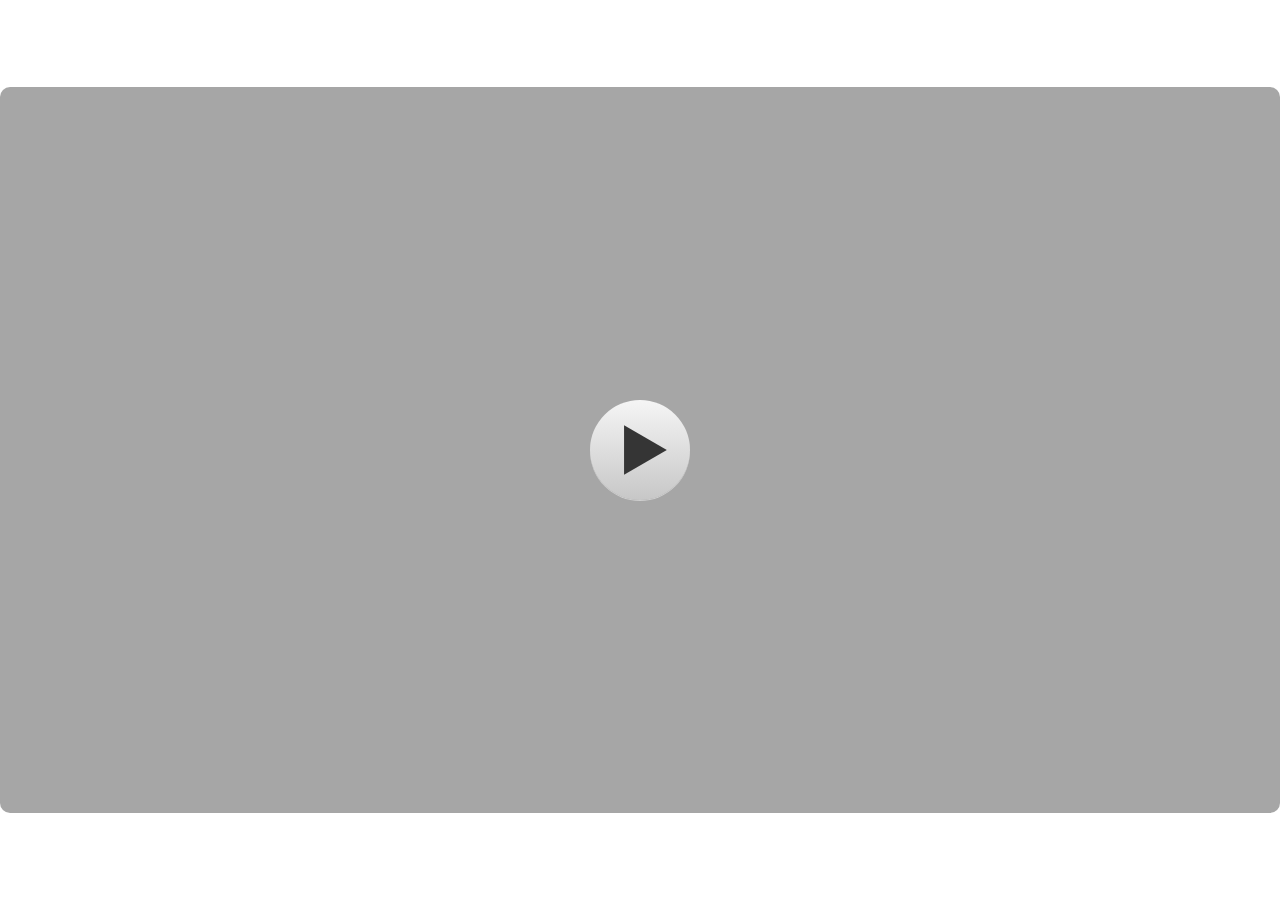
<file: index.html>
<!DOCTYPE html>
<html lang="en-US">
<head>
  <meta charset="utf-8">
  <!-- Created using Storyline 3 - http://www.articulate.com  -->
  <!-- version: 3.11.23355.0 -->
  <title>Media Pembelajaran Motor Listrik 1. </title>
  <meta http-equiv="x-ua-compatible" content="IE=edge" />
  <meta name="viewport" content="width=device-width, initial-scale=1.0, user-scalable=no, shrink-to-fit=no, minimal-ui" />
  <meta name="apple-mobile-web-app-capable" content="yes" />
  <style>
    html, body { height: 100%; padding: 0; margin: 0 }
    #app { height: 100%; width: 100%; }
  </style>
  
  <script>window.THREE = { };</script>
</head>
<body style="background: #FFFFFF" class="cs-HTML theme-classic">
  <!-- 360 -->
  <script>!function(e){function n(e,i){return e.test(i)}function i(e){var i=e||navigator.userAgent,o=i.split("[FBAN");if(void 0!==o[1]&&(i=o[0]),this.apple={phone:n(t,i),ipod:n(d,i),tablet:!n(t,i)&&n(s,i),device:n(t,i)||n(d,i)||n(s,i)},this.amazon={phone:n(h,i),tablet:!n(h,i)&&n(a,i),device:n(h,i)||n(a,i)},this.android={phone:n(h,i)||n(b,i),tablet:!n(h,i)&&!n(b,i)&&(n(a,i)||n(r,i)),device:n(h,i)||n(a,i)||n(b,i)||n(r,i)},this.windows={phone:n(l,i),tablet:n(p,i),device:n(l,i)||n(p,i)},this.other={blackberry:n(f,i),blackberry10:n(u,i),opera:n(c,i),firefox:n(A,i),chrome:n(w,i),device:n(f,i)||n(u,i)||n(c,i)||n(A,i)||n(w,i)},this.seven_inch=n(v,i),this.any=this.apple.device||this.android.device||this.windows.device||this.other.device||this.seven_inch,this.phone=this.apple.phone||this.android.phone||this.windows.phone,this.tablet=this.apple.tablet||this.android.tablet||this.windows.tablet,"undefined"==typeof window)return this}function o(){var e=new i;return e.Class=i,e}var t=/iPhone/i,d=/iPod/i,s=/iPad/i,b=/(?=.*\bAndroid\b)(?=.*\bMobile\b)/i,r=/Android/i,h=/(?=.*\bAndroid\b)(?=.*\bSD4930UR\b)/i,a=/(?=.*\bAndroid\b)(?=.*\b(?:KFOT|KFTT|KFJWI|KFJWA|KFSOWI|KFTHWI|KFTHWA|KFAPWI|KFAPWA|KFARWI|KFASWI|KFSAWI|KFSAWA)\b)/i,l=/IEMobile/i,p=/(?=.*\bWindows\b)(?=.*\bARM\b)/i,f=/BlackBerry/i,u=/BB10/i,c=/Opera Mini/i,w=/(CriOS|Chrome)(?=.*\bMobile\b)/i,A=/(?=.*\bFirefox\b)(?=.*\bMobile\b)/i,v=new RegExp("(?:Nexus 7|BNTV250|Kindle Fire|Silk|GT-P1000)","i");"undefined"!=typeof module&&module.exports&&"undefined"==typeof window?module.exports=i:"undefined"!=typeof module&&module.exports&&"undefined"!=typeof window?module.exports=o():"function"==typeof define&&define.amd?define("isMobile",[],e.isMobile=o()):e.isMobile=o()}(this);
    window.isMobile.apple.tablet = window.isMobile.apple.tablet ||
      (navigator.platform === 'MacIntel' && navigator.maxTouchPoints > 1);
    window.isMobile.apple.device = window.isMobile.apple.device || window.isMobile.apple.tablet;
    window.isMobile.tablet = window.isMobile.tablet || window.isMobile.apple.tablet;
    window.isMobile.any = window.isMobile.any || window.isMobile.apple.tablet;
  </script>

  <div id="focus-sink" aria-hidden="true" tabIndex="-1"></div>

  <div id="preso"></div>
  <script>
    window.DS = {};
    window.globals = {
      DATA_PATH_BASE: '',
      HAS_FRAME: true,
      HAS_SLIDE: true,

      lmsPresent: false,
      tinCanPresent: false,
      cmi5Present: false,
      aoSupport: false,
      scale: 'show all',
      captureRc: false,
      browserSize: 'fullscreen',
      bgColor: '#FFFFFF',
      features: '',
      themeName: 'classic',
      preloaderColor: '#FFFFFF',
      suppressAnalytics: false,
      productChannel: 'perpetual',
      publishSource: 'storyline',
      aid: '',
      cid: '3ea2fcbf-99d5-40dc-bf2c-faf31d1f032e',
      playerVersion: '3.11.23355.0',
      maxIosVideoElements: 5,

      
      parseParams: function(qs) {
        if (window.globals.parsedParams != null) {
          return window.globals.parsedParams;
        }
        qs = (qs || window.location.search.substr(1)).split('+').join(' ');
        var params = {},
            tokens,
            re = /[?&]?([^=]+)=([^&]*)/g;

        while (tokens = re.exec(qs)) {
          params[decodeURIComponent(tokens[1]).trim()] =
            decodeURIComponent(tokens[2]).trim();
        }
        window.globals.parsedParams = params;
        return params;
      }

    };

    (function() {

      var classTypes = [ 'desktop', 'mobile', 'phone', 'tablet' ];

      var addDeviceClasses = function(prefix, testObj) {
        var curr, i;
        for (i = 0; i < classTypes.length; i++) {
          curr = classTypes[i];
          if (testObj[curr]) {
            document.body.classList.add(prefix + curr);
          }
        }
      };

      var params = window.globals.parseParams(),
          isDevicePreview = params.devicepreview === '1',
          isPhoneOverride = params.deviceType === 'phone' || (isDevicePreview && params.phone == '1'),
          isTabletOverride = (params.deviceType === 'tablet' || isDevicePreview) && !isPhoneOverride,
          isMobileOverride = isPhoneOverride || isTabletOverride;

      var deviceView = {
        desktop: !window.isMobile.any && !isMobileOverride,
        mobile: window.isMobile.any || isMobileOverride,
        phone: isPhoneOverride || (window.isMobile.phone && !isTabletOverride),
        tablet: isTabletOverride || window.isMobile.tablet
      };

      window.globals.deviceView = deviceView;
      window.isMobile.desktop = !window.isMobile.any;
      window.isMobile.mobile = window.isMobile.any;

      addDeviceClasses('view-', deviceView);

    })();
  </script>
  
  <script src='story_content/user.js' type=text/javascript></script>
  <div class="slide-loader"></div>

  <script type="text/javascript">
    if (window.globals.deviceView.isMobile) { var doc = document, loader = doc.body.querySelector('.slide-loader'); [ 1, 2, 3 ].forEach(function(n) { var d = doc.createElement('div'); d.style.backgroundColor = window.globals.preloaderColor; d.classList.add('mobile-loader-dot'); d.classList.add('dot' + n); loader.appendChild(d); }); }
  </script>

  <div class="mobile-load-title-overlay" style="display: none">
    <div class="mobile-load-title">Media Pembelajaran Motor Listrik 1. </div>
  </div>

  <div class="mobile-chrome-warning"></div>

  <script>
    
    if (window.autoSpider && window.vInterfaceObject) {
      document.querySelector('.mobile-load-title-overlay').style.display = 'none';
    }
  </script>

  

  <link rel="stylesheet" href="html5/data/css/output.min.css" data-noprefix />
</body>
<script src="html5/lib/scripts/ds-bootstrap.min.js"></script>
</html>
</file>
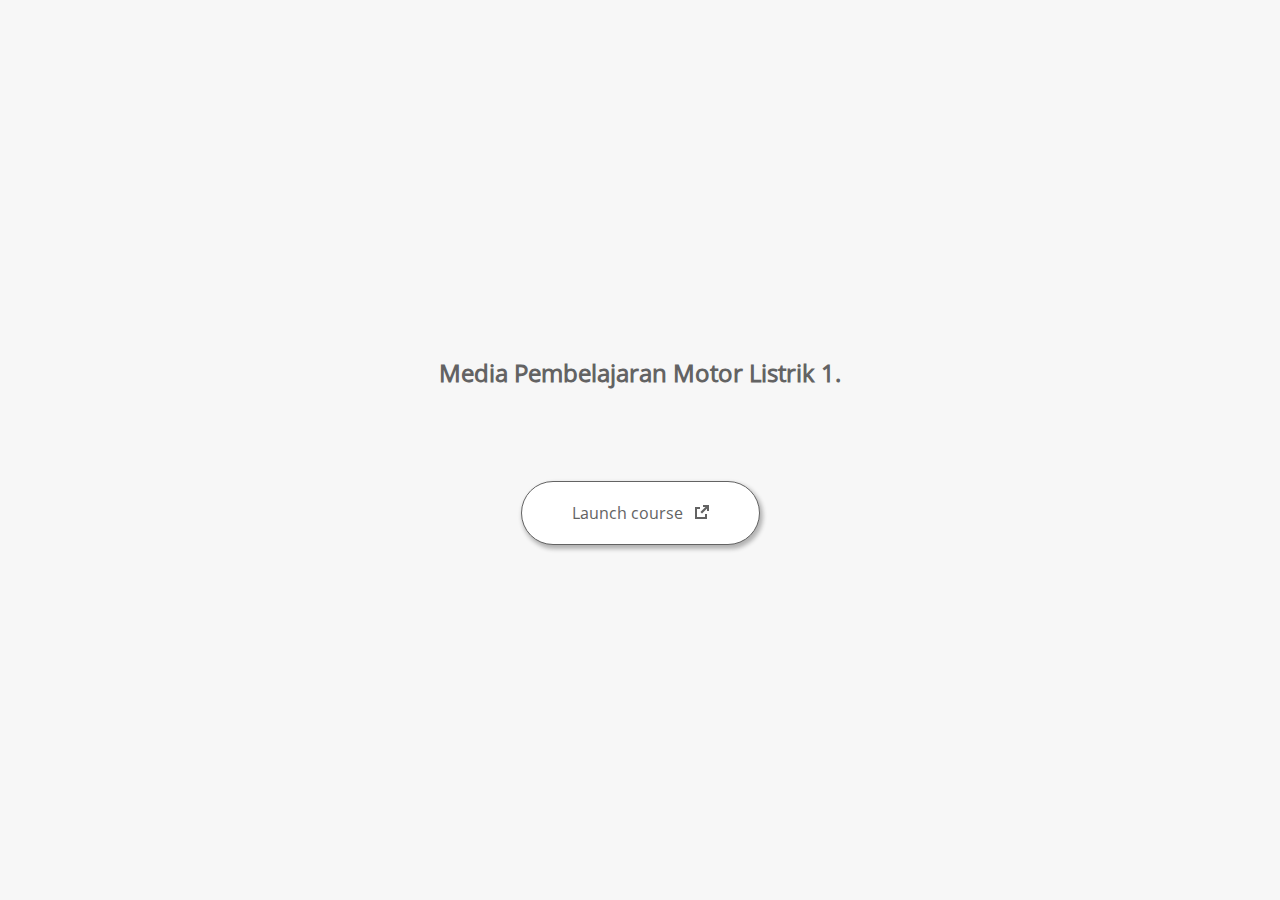
<file: launcher.html>
<html lang="en-US">
	<head>
		<!-- Created using Storyline 3 - http://www.articulate.com  --> 
		<!-- version: 3.11.23355.0 --> 

		<title>Media Pembelajaran Motor Listrik 1. </title>
    <style>
      @font-face {
        font-family: "Open Sans Full";
        font-style: normal;
        font-weight: 400;
        src: local("Open Sans"),
             local("OpenSans"),
             url(html5/lib/stylesheets/mobile-fonts/open-sans-regular.woff) format("woff")
      }
      body {
        background-color: #F7F7F7;
      }
      h1 {
        color: #636363;
        font-family: "Open Sans Full", Helvetica, sans-serif;
        font-size: 150%;
        margin-bottom: 92px;
        padding-bottom: 0;
      }

      button {
        background-color: #FFF;
        border: 1px solid #636363;
        border-radius: 80px;
        box-shadow: 2px 3px 4px 1px rgba(39, 39, 39, 0.33);
        color: #636363;
        font-family: "Open Sans Full", Helvetica, sans-serif;
        font-size: 100%;
        padding: 20px 50px;
      }
      img {
        height: 15px;
        width: 15px;
        margin-left: 8px;
      }
    </style>
		<script>
			
			/******************************************************************************/
			//
			// NOTE TO DEVELOPERS:
			// The following code should be integrated with your web page in order to open
			// the presentation in a new window.  To launch the presentation immediately, 
			// simply copy the code below into your web page.  To launch the presentation
			// when a button or link is clicked, call LaunchPresentation when the onClick
			// event is triggered.
			//
			/******************************************************************************/		
		
		
			var Safari =  (navigator.appVersion.indexOf("Safari") >= 0);
			
			var g_bChromeless = false;
			var g_bResizeable = false;
			var g_nContentWidth = 1940;
			var g_nContentHeight = 1100;
			var g_strStartPage = "story.html" + document.location.search;
			var g_strBrowserSize = "fullscreen";
		
			function LaunchContent()
			{
				var nWidth = screen.availWidth;
				var nHeight = screen.availHeight;

				if (nWidth > g_nContentWidth && nHeight > g_nContentHeight && g_strBrowserSize != "fullscreen")
				{
					nWidth = g_nContentWidth;
					nHeight = g_nContentHeight;
					
					if (!Safari && !g_bChromeless)
					{
						nWidth += 17;
					}
				}

				// Build the options string
				var strOptions = "width=" + nWidth +",height=" + nHeight;
				if (g_bResizeable)
				{
					strOptions += ",resizable=yes"
				}
				else
				{
					strOptions += ",resizable=no"
				}

				if (g_bChromeless)
				{
					strOptions += ", status=0, toolbar=0, location=0, menubar=0, scrollbars=0";
				}
				else
				{
					strOptions += ", status=1, toolbar=1, location=1, menubar=1, scrollbars=1";
				}

				// Launch the URL
				if (Safari)
				{
					var oWnd = window.open("", "_blank", strOptions);
					oWnd.location = g_strStartPage;
				}
				else
				{
					window.open(g_strStartPage , "_blank", strOptions);
				}
			}

			
			
		</script>
		
	</head>
	
	<body onload="setTimeout('LaunchContent()', 100);">
		<center>
			<table width="100%" height="100%" border="0" cellpadding="0" cellspacing="0">
				<tr>
					<td>
						<center>
              <h1 tabIndex="-1">Media Pembelajaran Motor Listrik 1. </h1>
							<button onclick="LaunchContent()" aria-label="Launch course: opens in new window">Launch course <img src="story_content/external_window.png" style="border-style: none; height: 14px; width: 14px;" tabIndex="-1" aria-hidden="true"/></button>
						</center>
					</td>
				</tr>
			</table>
		</center>
	</body>
</html>
</file>
<file: html5/data/css/output.min.css>
@font-face {
  font-family: 'Open SansBold CharsBold7186B207';
  src: url('[data-uri]');
  font-style: normal;
  font-weight: normal;
}
@font-face {
  font-family: 'Open Sans Charset1_ 6UJ52EBC159';
  src: url('[data-uri]');
  font-style: normal;
  font-weight: normal;
}
@font-face {
  font-family: 'Open SansBoldItalItalicF0BB4AB2';
  src: url('[data-uri]');
  font-style: normal;
  font-weight: normal;
}
@font-face {
  font-family: 'Open SansItalic CItalicDC91BA71';
  src: url('[data-uri]');
  font-style: normal;
  font-weight: normal;
}
@font-face {
  font-family: 'Wingdings Charset1_ 6dj7E64D810';
  src: url('[data-uri]');
  font-style: normal;
  font-weight: normal;
}
@font-face {
  font-family: 'Arial Charset1_ 60bt1GwFA061D56';
  src: url('[data-uri]');
  font-style: normal;
  font-weight: normal;
}
@font-face {
  font-family: 'Open SansBold CharsBoldE47A47C6';
  src: url('[data-uri]');
  font-style: normal;
  font-weight: normal;
}
@font-face {
  font-family: 'Open Sans Charset0_v9TY33EDE6F2';
  src: url('[data-uri]');
  font-style: normal;
  font-weight: normal;
}
.cs-npnxnanbnsnfns00000000001 .cs-infopanel  {
  box-shadow: 0 1px 0 rgba(184, 184, 184, 1);
  background: rgba(255, 255, 255, 1);
}
.cs-npnxnanbnsnfns00000000001 .cs-infopanel .cs-link {
  color: rgba(124, 34, 128, 1);
}
.cs-npnxnanbnsnfns00000000001 .cs-infopanel .cs-link:hover {
  color: rgba(0, 0, 238, 1);
}
.cs-npnxnanbnsnfns00000000001 .cs-infopanel .cs-name {
  color: rgba(68, 68, 68, 1);
}
.cs-npnxnanbnsnfns00000000001 .cs-infopanel .cs-title {
  color: rgba(153, 153, 153, 1);
}
.cs-npnxnanbnsnfns00000000001 .cs-infopanelpopup  {
  box-shadow: 0 1px 0 rgba(184, 184, 184, 1);
  background: linear-gradient(180deg, rgba(233, 233, 233, 1) 0%, rgba(207, 207, 207, 1) 100%);
}
.cs-npnxnanbnsnfns00000000001 .cs-infopanelpopup .cs-link {
  color: rgba(124, 34, 128, 1);
}
.cs-npnxnanbnsnfns00000000001 .cs-infopanelpopup .cs-link:hover {
  color: rgba(0, 0, 238, 1);
}
.cs-npnxnanbnsnfns00000000001 .cs-infopanelpopup .cs-name {
  color: rgba(68, 68, 68, 1);
}
.cs-npnxnanbnsnfns00000000001 .cs-infopanelpopup .cs-bio {
  color: rgba(153, 153, 153, 1);
}
.cs-npnxnanbnsnfns00000000001 .cs-timer  {
  color: rgba(85, 85, 85, 1);
}
.cs-npnxnanbnsnfns00000000001 .cs-duration stop:first-child {
  stop-color: rgba(0, 215, 255, 1);
}
.cs-npnxnanbnsnfns00000000001 .cs-duration stop:last-child {
  stop-color: rgba(0, 171, 255, 1);
}
.cs-npnxnanbnsnfns00000000001 .cs-elapsed stop:first-child {
  stop-color: rgba(254, 227, 71, 1);
}
.cs-npnxnanbnsnfns00000000001 .cs-elapsed stop:last-child {
  stop-color: rgba(252, 204, 42, 1);
}
.cs-npnxnanbnsnfns00000000001 .cs-timer .cs-pie .cs-innerstroke {
  stroke: rgba(199, 199, 199, 1);
}
.cs-npnxnanbnsnfns00000000001 .cs-timer .cs-pie .cs-innerborder {
  stroke: rgba(255, 255, 255, 1);
}
.cs-npnxnanbnsnfns00000000001 .cs-window  {
  box-shadow: 0 8px 5px rgba(0, 0, 0, 0.2);
  border-color: rgba(234, 234, 234, 1);
  background: rgba(243, 243, 243, 1);
  color: rgba(85, 85, 85, 1);
}
.cs-npnxnanbnsnfns00000000001 .cs-window .cs-diva {
  border-color: rgba(247, 247, 247, 1);
}
.cs-npnxnanbnsnfns00000000001 .cs-window .cs-divb {
  border-color: rgba(211, 211, 211, 1);
}
.cs-npnxnanbnsnfns00000000001 .cs-editor .cs-editor-slide {
  color: rgba(85, 85, 85, 1);
}
.cs-npnxnanbnsnfns00000000001 .cs-editor .cs-editor-html {
  color: rgba(68, 68, 68, 1);
}
.cs-npnxnanbnsnfns00000000001 .cs-editor .cs-editor-button {
  text-shadow: 0 1px 0 rgba(240, 240, 240, 1);
  color: rgba(53, 53, 53, 1);
  border-color: rgba(177, 177, 177, 1);
  background: linear-gradient(180deg, rgba(245, 245, 245, 1) 0%, rgba(199, 199, 199, 1) 100%);
}
.cs-npnxnanbnsnfns00000000001 .cs-editor .cs-editor-button:hover {
  background: linear-gradient(180deg, rgba(242, 242, 242, 1) 0%, rgba(175, 175, 175, 1) 100%);
}
.cs-npnxnanbnsnfns00000000001 .cs-editor .cs-editor-button:active {
  background: linear-gradient(180deg, rgba(199, 199, 199, 1) 0%, rgba(244, 244, 244, 1) 100%);
}
.cs-npnxnanbnsnfns00000000001 .cs-listitem  {
  color: rgba(53, 53, 53, 1);
  border-color: rgba(223, 223, 223, 1);
}
.cs-npnxnanbnsnfns00000000001 .cs-listitem.cs-viewed {
  color: rgba(144, 144, 144, 1);
}
.cs-npnxnanbnsnfns00000000001 .cs-listitem.cs-selected {
  color: rgba(53, 53, 53, 1);
  background: rgba(192, 226, 241, 1);
}
.cs-npnxnanbnsnfns00000000001 .cs-listitem.cs-selected:hover {
  background: rgba(192, 226, 241, 1);
}
.cs-npnxnanbnsnfns00000000001 .cs-listitem.cs-selected.hover {
  background: rgba(192, 226, 241, 1);
}
.cs-npnxnanbnsnfns00000000001 .cs-listitem.cs-selected:focus {
  background: rgba(192, 226, 241, 1);
}
.cs-npnxnanbnsnfns00000000001 .cs-listitem .cs-icon-carrot {
  fill: rgba(53, 53, 53, 1);
}
.cs-npnxnanbnsnfns00000000001 .cs-listitem .cs-icon-carrot .cs-shadow {
  fill: rgba(255, 255, 255, 1);
}
.cs-npnxnanbnsnfns00000000001 .cs-listitem:hover {
  background: rgba(230, 230, 230, 1);
}
.cs-npnxnanbnsnfns00000000001 .cs-listitem.hover {
  background: rgba(230, 230, 230, 1);
}
.cs-npnxnanbnsnfns00000000001 .cs-listitem:focus {
  background: rgba(230, 230, 230, 1);
}
.cs-npnxnanbnsnfns00000000001 .cs-glossary  {
  color: rgba(53, 53, 53, 1);
}
.cs-npnxnanbnsnfns00000000001 .cs-glossary .cs-scrolling-panel {
  background: rgba(231, 231, 231, 1);
}
.cs-npnxnanbnsnfns00000000001 .cs-glossary .cs-term.cs-selected .cs-choice-list-trigger {
  color: rgba(53, 53, 53, 1);
  background: rgba(192, 226, 241, 1);
}
.cs-npnxnanbnsnfns00000000001 .cs-glossary .cs-term.cs-selected .cs-choice-list-trigger:focus {
  color: rgba(53, 53, 53, 1);
  background: rgba(192, 226, 241, 1);
}
.cs-npnxnanbnsnfns00000000001 .cs-glossary .cs-term:hover .cs-choice-list-trigger {
  background: rgba(230, 230, 230, 1);
}
.cs-npnxnanbnsnfns00000000001 .cs-glossary .cs-term.hover .cs-choice-list-trigger {
  background: rgba(230, 230, 230, 1);
}
.cs-npnxnanbnsnfns00000000001 .cs-glossary .cs-term .cs-choice-list-trigger:focus {
  background: rgba(230, 230, 230, 1);
}
.cs-npnxnanbnsnfns00000000001 .cs-glossary .cs-diva {
  border-color: rgba(226, 226, 226, 1);
}
.cs-npnxnanbnsnfns00000000001 .cs-glossary .cs-divb {
  border-color: rgba(226, 226, 226, 1);
}
.cs-npnxnanbnsnfns00000000001 .cs-glossary .cs-divc {
  border-color: rgba(250, 250, 250, 1);
}
.cs-npnxnanbnsnfns00000000001 .cs-glossary .cs-heading {
  color: rgba(68, 68, 68, 1);
}
.cs-npnxnanbnsnfns00000000001 .cs-resource .cs-separator {
  border-color: rgba(224, 224, 224, 1);
}
.cs-npnxnanbnsnfns00000000001 .cs-outline  {
  color: rgba(68, 68, 68, 1);
}
.cs-npnxnanbnsnfns00000000001 .cs-outline .cs-diva {
  border-color: rgba(198, 198, 198, 1);
}
.cs-npnxnanbnsnfns00000000001 .cs-outline .cs-divb {
  border-color: rgba(249, 249, 249, 1);
}
.cs-npnxnanbnsnfns00000000001 .cs-outline .cs-divc {
  border-color: rgba(225, 225, 225, 1);
}
.cs-npnxnanbnsnfns00000000001 .cs-outline .cs-search-filter:hover {
  color: rgba(0, 0, 238, 1);
}
.cs-npnxnanbnsnfns00000000001 .cs-outline .cs-search-filter.hover {
  color: rgba(0, 0, 238, 1);
}
.cs-npnxnanbnsnfns00000000001 .cs-transcript  {
  color: rgba(68, 68, 68, 1);
}
.cs-npnxnanbnsnfns00000000001 .cs-transcript .cs-div {
  border-color: rgba(225, 225, 225, 1);
}
.cs-npnxnanbnsnfns00000000001 .cs-tabs:not(.topmenu-item) {
  color: rgba(85, 85, 85, 1);
}
.cs-npnxnanbnsnfns00000000001 .cs-tabs .cs-inner-button:not(.topmenu-item) {
  text-shadow: 0 1px 0 rgba(240, 240, 240, 1);
}
.cs-npnxnanbnsnfns00000000001 .cs-tabs:hover:not(.topmenu-item) {
  color: rgba(51, 51, 51, 1);
}
.cs-npnxnanbnsnfns00000000001 .cs-tabs.cs-selected {
  background: rgba(243, 243, 243, 1);
  color: rgba(51, 51, 51, 1);
}
.cs-npnxnanbnsnfns00000000001 .cs-seekcontrol  {
  background: linear-gradient(180deg, rgba(245, 245, 245, 1) 0%, rgba(199, 199, 199, 1) 100%);
  border-color: rgba(177, 177, 177, 1);
}
.cs-npnxnanbnsnfns00000000001 .cs-seekcontrol .cs-button:hover .cs-icon {
  fill: rgba(85, 85, 85, 1);
}
.cs-npnxnanbnsnfns00000000001 .cs-seekcontrol .cs-button.hover .cs-icon {
  fill: rgba(85, 85, 85, 1);
}
.cs-npnxnanbnsnfns00000000001 .cs-seekcontrol .cs-button .cs-icon-shadow {
  fill: rgba(240, 240, 240, 1);
}
.cs-npnxnanbnsnfns00000000001 .cs-seekcontrol .cs-button .cs-icon {
  fill: rgba(45, 45, 45, 1);
}
.cs-npnxnanbnsnfns00000000001 .cs-seekcontrol .cs-seek .cs-fill {
  background: rgba(255, 255, 255, 1);
}
.cs-npnxnanbnsnfns00000000001 .cs-seekcontrol .cs-seek {
  background: rgba(231, 231, 231, 1);
  border-color: rgba(184, 184, 184, 1);
}
.cs-npnxnanbnsnfns00000000001 .cs-searchinput .cs-input {
  color: rgba(138, 138, 138, 1);
  border-color: rgba(173, 173, 173, 1);
  background: rgba(223, 223, 223, 1);
}
.cs-npnxnanbnsnfns00000000001 .cs-searchinput .cs-input:focus {
  color: rgba(51, 51, 51, 1);
  background: rgba(250, 250, 250, 1);
}
.cs-npnxnanbnsnfns00000000001 .cs-searchinput .cs-input:hover {
  box-shadow: inset 0 0 1px 0 rgba(107, 248, 255, 1);
}
.cs-npnxnanbnsnfns00000000001 .cs-searchinput .cs-input.hover {
  box-shadow: inset 0 0 1px 0 rgba(107, 248, 255, 1);
}
.cs-npnxnanbnsnfns00000000001 .cs-searchinput .cs-button .cs-icon {
  fill: rgba(138, 138, 138, 1);
}
.cs-npnxnanbnsnfns00000000001 .cs-searchinput .cs-button:hover {
  fill: linear-gradient(180deg, rgba(245, 245, 245, 1) 0%, rgba(199, 199, 199, 1) 100%);
}
.cs-npnxnanbnsnfns00000000001 .cs-searchinput .cs-button.hover {
  fill: linear-gradient(180deg, rgba(245, 245, 245, 1) 0%, rgba(199, 199, 199, 1) 100%);
}
.cs-npnxnanbnsnfns00000000001 .cs-menu  {
  box-shadow: 0 1px 0 rgba(184, 184, 184, 1);
  background: rgba(243, 243, 243, 1);
}
.cs-npnxnanbnsnfns00000000001 .cs-topmenu-item.active .cs-tab {
  background: rgba(243, 243, 243, 1);
}
.cs-npnxnanbnsnfns00000000001 .cs-logo  {
  box-shadow: 0 1px 0 rgba(184, 184, 184, 1);
  background: rgba(255, 255, 255, 1);
}
.cs-npnxnanbnsnfns00000000001 .cs-checkbox  {
  color: rgba(68, 68, 68, 1);
}
.cs-npnxnanbnsnfns00000000001 .cs-checkbox:hover {
  border-color: rgba(107, 248, 255, 1);
}
.cs-npnxnanbnsnfns00000000001 .cs-checkbox.hover {
  border-color: rgba(107, 248, 255, 1);
}
.cs-npnxnanbnsnfns00000000001 .cs-checkbox .cs-box {
  color: rgba(255, 255, 255, 1);
  border-color: rgba(184, 184, 184, 1);
}
.cs-npnxnanbnsnfns00000000001 .cs-checkbox .cs-box:checked::after {
  color: rgba(51, 204, 0, 1);
}
.cs-npnxnanbnsnfns00000000001 .cs-button  {
  text-shadow: 0 1px 0 rgba(240, 240, 240, 1);
  color: rgba(53, 53, 53, 1);
  border-color: rgba(177, 177, 177, 1);
  background: linear-gradient(180deg, rgba(245, 245, 245, 1) 0%, rgba(199, 199, 199, 1) 100%);
  box-shadow: 0 1px 0 rgba(207, 207, 207, 1);
}
.cs-npnxnanbnsnfns00000000001 .cs-button .cs-icon {
  fill: rgba(53, 53, 53, 1);
}
.cs-npnxnanbnsnfns00000000001 .cs-button .cs-icon-shadow {
  fill: rgba(240, 240, 240, 1);
}
.cs-npnxnanbnsnfns00000000001 .cs-button:hover {
  background: linear-gradient(180deg, rgba(242, 242, 242, 1) 0%, rgba(175, 175, 175, 1) 100%);
}
.cs-npnxnanbnsnfns00000000001 .cs-button.hover {
  background: linear-gradient(180deg, rgba(242, 242, 242, 1) 0%, rgba(175, 175, 175, 1) 100%);
}
.cs-npnxnanbnsnfns00000000001 .cs-button:active {
  background: linear-gradient(180deg, rgba(199, 199, 199, 1) 0%, rgba(244, 244, 244, 1) 100%);
}
.cs-npnxnanbnsnfns00000000001 .cs-button.cs-disabled:hover {
  background: linear-gradient(180deg, rgba(245, 245, 245, 1) 0%, rgba(199, 199, 199, 1) 100%);
}
.cs-npnxnanbnsnfns00000000001 .cs-button.cs-disabled.hover {
  background: linear-gradient(180deg, rgba(245, 245, 245, 1) 0%, rgba(199, 199, 199, 1) 100%);
}
.cs-npnxnanbnsnfns00000000001 .cs-button.cs-disabled:active {
  background: linear-gradient(180deg, rgba(245, 245, 245, 1) 0%, rgba(199, 199, 199, 1) 100%);
}
.cs-npnxnanbnsnfns00000000001 .cs-button.cs-volume:hover {
  background: linear-gradient(180deg, rgba(245, 245, 245, 1) 0%, rgba(199, 199, 199, 1) 100%);
}
.cs-npnxnanbnsnfns00000000001 .cs-button.cs-volume.hover {
  background: linear-gradient(180deg, rgba(245, 245, 245, 1) 0%, rgba(199, 199, 199, 1) 100%);
}
.cs-npnxnanbnsnfns00000000001 .cs-button.cs-volume:active {
  background: linear-gradient(180deg, rgba(245, 245, 245, 1) 0%, rgba(199, 199, 199, 1) 100%);
}
.cs-npnxnanbnsnfns00000000001.cs-base  {
  color: rgba(85, 85, 85, 0);
  border-color: rgba(233, 233, 233, 0);
  background: linear-gradient(180deg, rgba(233, 233, 233, 0) 0%, rgba(207, 207, 207, 0) 100%);
}
.cs-npnxnanbnsnfns00000000001.cs-base .cs-separator .cs-diva {
  background: rgba(211, 211, 211, 0);
}
.cs-npnxnanbnsnfns00000000001.cs-base .cs-separator .cs-divb {
  background: rgba(247, 247, 247, 0);
}
.cs-npnxnanbnsnfns00000000001.cs-base .cs-topmenu-item.active .cs-tab {
  border-color: rgba(211, 211, 211, 0);
}
.cs-npnxnanbnsnfns00000000001.cs-base .cs-topmenu-item.active .cs-panel {
  border-color: rgba(211, 211, 211, 0);
}
.cs-npnxnanbnsnfns00000000001.cs-base .cs-left {
  background: linear-gradient(180deg, rgba(219, 219, 219, 0) 0%, rgba(195, 195, 195, 0) 100%);
}
.cs-npnxnanbnsnfns00000000001.cs-base .cs-area-primary .cs-slide-container {
  background: linear-gradient(180deg, rgba(233, 233, 233, 0) 0%, rgba(207, 207, 207, 0) 100%);
}
.cs-npnxnanbnsnfns00000000001 .cs-volume::-moz-range-thumb {
  border-color: rgba(165, 165, 165, 1);
  box-shadow: inset 0 0 1px 0 rgba(212, 212, 212, 1);
  background: rgba(200, 200, 200, 1);
}
.cs-npnxnanbnsnfns00000000001 .cs-volume::-ms-thumb {
  border-color: rgba(165, 165, 165, 1);
  box-shadow: inset 0 0 1px 0 rgba(212, 212, 212, 1);
  background: rgba(200, 200, 200, 1);
}
.cs-npnxnanbnsnfns00000000001 .cs-volume::-webkit-slider-thumb {
  border-color: rgba(165, 165, 165, 1);
  box-shadow: inset 0 0 1px 0 rgba(212, 212, 212, 1);
  background: rgba(200, 200, 200, 1);
}
.cs-npnxnanbnsnfns00000000001 .cs-volume::-moz-range-track {
  border-color: rgba(242, 242, 242, 1);
  background: linear-gradient(180deg, rgba(188, 188, 188, 1) 0%, rgba(188, 188, 188, 1) 50.196%, rgba(195, 195, 195, 1) 100%);
}
.cs-npnxnanbnsnfns00000000001 .cs-volume::-ms-track {
  border-color: rgba(242, 242, 242, 1);
  background: linear-gradient(180deg, rgba(188, 188, 188, 1) 0%, rgba(188, 188, 188, 1) 50.196%, rgba(195, 195, 195, 1) 100%);
}
.cs-npnxnanbnsnfns00000000001 .cs-volume::-webkit-slider-runnable-track {
  border-color: rgba(242, 242, 242, 1);
  background: linear-gradient(180deg, rgba(188, 188, 188, 1) 0%, rgba(188, 188, 188, 1) 50.196%, rgba(195, 195, 195, 1) 100%);
}
body.show-focus .tab-focus-box {
  border-color: rgba(255, 255, 0, 0);
}
.skipnav {
  border-color: rgba(255, 255, 0, 0);
}
.fn-npnxnanbsnfns00000000001 {
  font-family: 'Open SansD6FFC9F9';
  -webkit-font-variant-ligatures: no-common-ligatures;
  font-variant-ligatures: no-common-ligatures;
}
.fn-pxabnsnfns00000000001 {
  font-family: 'Open SansD6FFC9F9';
  -webkit-font-variant-ligatures: no-common-ligatures;
  font-variant-ligatures: no-common-ligatures;
}
.fn-npxnabnsnfns00000000001 {
  font-family: 'Open SansD6FFC9F9';
  -webkit-font-variant-ligatures: no-common-ligatures;
  font-variant-ligatures: no-common-ligatures;
}
.fn-npnxnanbnsnfns00000000001 {
  font-family: 'Open SansD6FFC9F9';
  -webkit-font-variant-ligatures: no-common-ligatures;
  font-variant-ligatures: no-common-ligatures;
}
.fn-pxabnsnfns00000000000 {
  font-family: 'Open SansD6FFC9F9';
  -webkit-font-variant-ligatures: no-common-ligatures;
  font-variant-ligatures: no-common-ligatures;
}
@font-face {
  font-family: 'Open SansD6FFC9F9';
  src: url('[data-uri]');
  font-style: normal;
  font-weight: bold;
}
@font-face {
  font-family: 'Open SansD6FFC9F9';
  src: url('[data-uri]');
  font-style: normal;
  font-weight: normal;
}
.cs-InvalidPromptSlide .cs-5ZFxXmqJihz-InvalidPromptSlide-btn0 {
  color: rgba(53, 53, 53, 1);
  border-color: rgba(177, 177, 177, 1);
  background: linear-gradient(180deg, rgba(245, 245, 245, 1) 0%, rgba(199, 199, 199, 1) 100%);
  text-shadow: 0 1px 0 rgba(240, 240, 240, 1);
}
.cs-InvalidPromptSlide .cs-5ZFxXmqJihz-InvalidPromptSlide-btn0 .cs-html {
  color: rgba(68, 68, 68, 1);
}
.cs-InvalidPromptSlide .cs-5ZFxXmqJihz-InvalidPromptSlide-btn0 .cs-slide {
  border-color: rgba(85, 85, 85, 1);
}
.cs-InvalidPromptSlide .cs-5ZFxXmqJihz-InvalidPromptSlide-btn0:hover {
  background: linear-gradient(180deg, rgba(242, 242, 242, 1) 0%, rgba(175, 175, 175, 1) 100%);
}
.cs-InvalidPromptSlide .cs-5ZFxXmqJihz-InvalidPromptSlide-btn0:active {
  background: linear-gradient(180deg, rgba(199, 199, 199, 1) 0%, rgba(244, 244, 244, 1) 100%);
}
.cs-PrintPromptSlide .cs-5ZFxXmqJihz-PrintPromptSlide-btn0 {
  color: rgba(53, 53, 53, 1);
  border-color: rgba(177, 177, 177, 1);
  background: linear-gradient(180deg, rgba(245, 245, 245, 1) 0%, rgba(199, 199, 199, 1) 100%);
  text-shadow: 0 1px 0 rgba(240, 240, 240, 1);
}
.cs-PrintPromptSlide .cs-5ZFxXmqJihz-PrintPromptSlide-btn0 .cs-html {
  color: rgba(68, 68, 68, 1);
}
.cs-PrintPromptSlide .cs-5ZFxXmqJihz-PrintPromptSlide-btn0 .cs-slide {
  border-color: rgba(85, 85, 85, 1);
}
.cs-PrintPromptSlide .cs-5ZFxXmqJihz-PrintPromptSlide-btn0:hover {
  background: linear-gradient(180deg, rgba(242, 242, 242, 1) 0%, rgba(175, 175, 175, 1) 100%);
}
.cs-PrintPromptSlide .cs-5ZFxXmqJihz-PrintPromptSlide-btn0:active {
  background: linear-gradient(180deg, rgba(199, 199, 199, 1) 0%, rgba(244, 244, 244, 1) 100%);
}
.cs-ScrollPromptSlide .cs-5ZFxXmqJihz-ScrollPromptSlide-btn0 {
  color: rgba(53, 53, 53, 1);
  border-color: rgba(177, 177, 177, 1);
  background: linear-gradient(180deg, rgba(245, 245, 245, 1) 0%, rgba(199, 199, 199, 1) 100%);
  text-shadow: 0 1px 0 rgba(240, 240, 240, 1);
}
.cs-ScrollPromptSlide .cs-5ZFxXmqJihz-ScrollPromptSlide-btn0 .cs-html {
  color: rgba(68, 68, 68, 1);
}
.cs-ScrollPromptSlide .cs-5ZFxXmqJihz-ScrollPromptSlide-btn0 .cs-slide {
  border-color: rgba(85, 85, 85, 1);
}
.cs-ScrollPromptSlide .cs-5ZFxXmqJihz-ScrollPromptSlide-btn0:hover {
  background: linear-gradient(180deg, rgba(242, 242, 242, 1) 0%, rgba(175, 175, 175, 1) 100%);
}
.cs-ScrollPromptSlide .cs-5ZFxXmqJihz-ScrollPromptSlide-btn0:active {
  background: linear-gradient(180deg, rgba(199, 199, 199, 1) 0%, rgba(244, 244, 244, 1) 100%);
}
.cs-ResumePromptSlide .cs-5ZFxXmqJihz-ResumePromptSlide-btn0 {
  color: rgba(53, 53, 53, 1);
  border-color: rgba(177, 177, 177, 1);
  background: linear-gradient(180deg, rgba(245, 245, 245, 1) 0%, rgba(199, 199, 199, 1) 100%);
  text-shadow: 0 1px 0 rgba(240, 240, 240, 1);
}
.cs-ResumePromptSlide .cs-5ZFxXmqJihz-ResumePromptSlide-btn0 .cs-html {
  color: rgba(68, 68, 68, 1);
}
.cs-ResumePromptSlide .cs-5ZFxXmqJihz-ResumePromptSlide-btn0 .cs-slide {
  border-color: rgba(85, 85, 85, 1);
}
.cs-ResumePromptSlide .cs-5ZFxXmqJihz-ResumePromptSlide-btn0:hover {
  background: linear-gradient(180deg, rgba(242, 242, 242, 1) 0%, rgba(175, 175, 175, 1) 100%);
}
.cs-ResumePromptSlide .cs-5ZFxXmqJihz-ResumePromptSlide-btn0:active {
  background: linear-gradient(180deg, rgba(199, 199, 199, 1) 0%, rgba(244, 244, 244, 1) 100%);
}
.cs-ResumePromptSlide .cs-5ZFxXmqJihz-ResumePromptSlide-btn1 {
  color: rgba(53, 53, 53, 1);
  border-color: rgba(177, 177, 177, 1);
  background: linear-gradient(180deg, rgba(245, 245, 245, 1) 0%, rgba(199, 199, 199, 1) 100%);
  text-shadow: 0 1px 0 rgba(240, 240, 240, 1);
}
.cs-ResumePromptSlide .cs-5ZFxXmqJihz-ResumePromptSlide-btn1 .cs-html {
  color: rgba(68, 68, 68, 1);
}
.cs-ResumePromptSlide .cs-5ZFxXmqJihz-ResumePromptSlide-btn1 .cs-slide {
  border-color: rgba(85, 85, 85, 1);
}
.cs-ResumePromptSlide .cs-5ZFxXmqJihz-ResumePromptSlide-btn1:hover {
  background: linear-gradient(180deg, rgba(242, 242, 242, 1) 0%, rgba(175, 175, 175, 1) 100%);
}
.cs-ResumePromptSlide .cs-5ZFxXmqJihz-ResumePromptSlide-btn1:active {
  background: linear-gradient(180deg, rgba(199, 199, 199, 1) 0%, rgba(244, 244, 244, 1) 100%);
}
.cs-ExternalInterfaceErrorSlide .cs-buttonOK {
  color: rgba(53, 53, 53, 1);
  border-color: rgba(177, 177, 177, 1);
  background: linear-gradient(180deg, rgba(245, 245, 245, 1) 0%, rgba(199, 199, 199, 1) 100%);
  text-shadow: 0 1px 0 rgba(240, 240, 240, 1);
}
.cs-ExternalInterfaceErrorSlide .cs-buttonOK .cs-html {
  color: rgba(68, 68, 68, 1);
}
.cs-ExternalInterfaceErrorSlide .cs-buttonOK .cs-slide {
  border-color: rgba(85, 85, 85, 1);
}
.cs-ExternalInterfaceErrorSlide .cs-buttonOK:hover {
  background: linear-gradient(180deg, rgba(242, 242, 242, 1) 0%, rgba(175, 175, 175, 1) 100%);
}
.cs-ExternalInterfaceErrorSlide .cs-buttonOK:active {
  background: linear-gradient(180deg, rgba(199, 199, 199, 1) 0%, rgba(244, 244, 244, 1) 100%);
}
</file>
